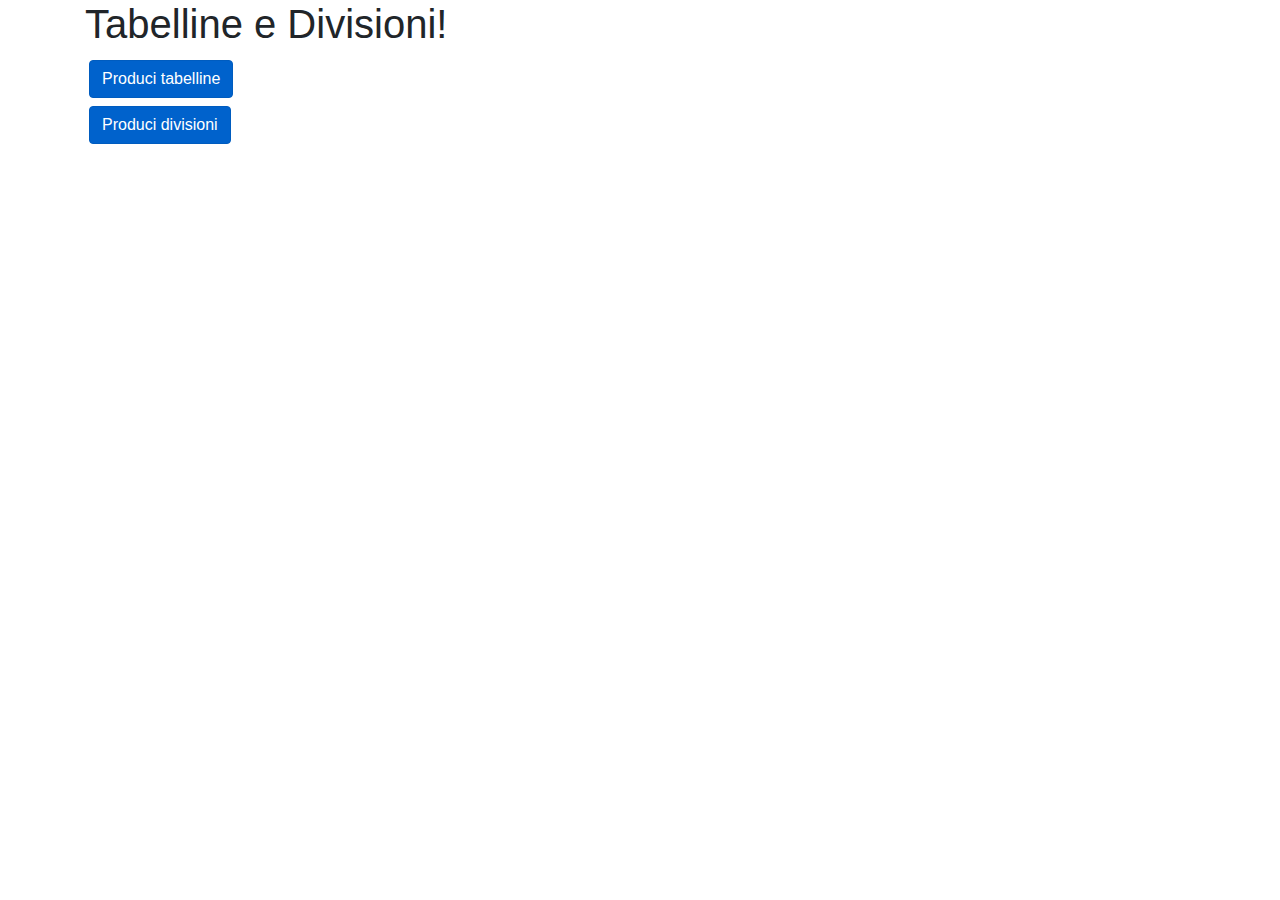
<file: index.html>
<!doctype html>
<html lang="en">
<head>
    <meta charset="utf-8">
    <meta name="viewport" content="width=device-width, initial-scale=1, shrink-to-fit=no">

	<link href="./css/main.css" rel="stylesheet">
    <link rel="stylesheet" href="./css/bootstrap.min.css">

    <title>Tabelline e Divisioni</title>
</head>
<body>


	<div class="container d-print-none">
	    <h1>Tabelline e Divisioni!</h1>

		<div class="row p-1">
			<div class="col">
				<button type="button" class="btn btn-primary active" id="go_tabelline" width="10">Produci tabelline</button>
			</div>
		</div>		
		<div class="row p-1">
			<div class="col">
				<button type="button" class="btn btn-primary active" id="go_divisioni" width="10">Produci divisioni</button>
			</div>
		</div>		
	</div>



    <script src="./js/jquery-3.6.0.min.js"></script>
    <script src="./js/popper.min.js"></script>
    <script src="./js/bootstrap.min.js"></script>

	<script src="./js/app.js"></script>    
  </body>
</html>
</file>
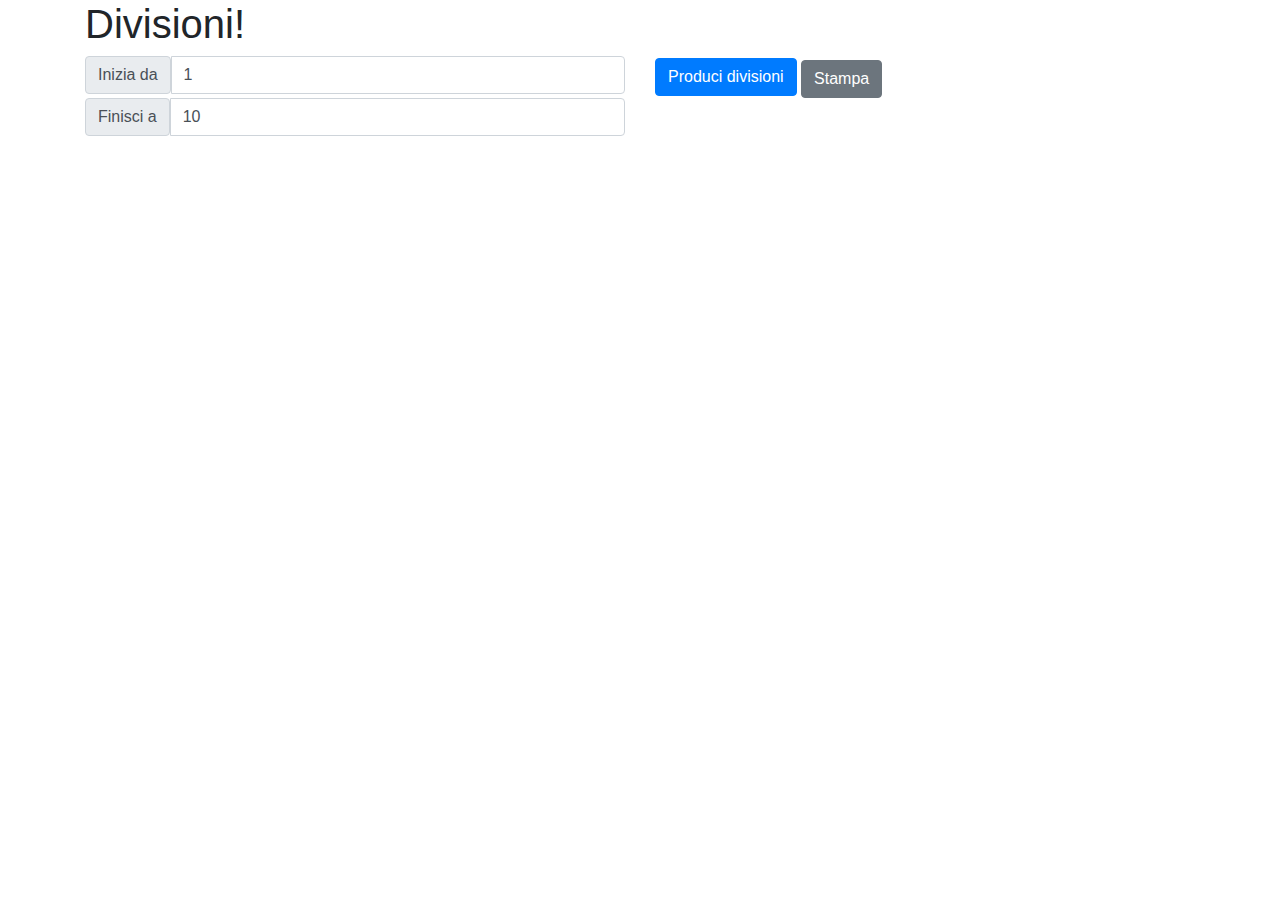
<file: divisioni.html>
<!doctype html>
<html lang="en">
<head>
    <meta charset="utf-8">
    <meta name="viewport" content="width=device-width, initial-scale=1, shrink-to-fit=no">

	<link href="./css/main.css" rel="stylesheet">
    <link rel="stylesheet" href="./css/bootstrap.min.css">

    <title>Divisioni</title>
</head>
<body>


	<div class="container d-print-none">
	    <h1>Divisioni!</h1>

		<div class="row">
			<div class="col">

				<div class="input-group flex-nowrap">
				  <span class="input-group-text" id="addon-wrapping">Inizia da</span>
				  <input id="inizia_da" min="0" value="1" type="number" class="form-control" placeholder="es. 1" aria-label="Inizia da" aria-describedby="addon-wrapping">
				</div>

				<div class="input-group flex-nowrap mt-1">
				  <span class="input-group-text" id="addon-wrapping">Finisci a</span>
				  <input id="finisci_a" min="1" value="10" type="number" class="form-control" placeholder="es. 6" aria-label="Finisci a" aria-describedby="addon-wrapping">
				</div>
			</div>

			<div class="col">
				<button type="button" class="btn btn-primary" id="produci_divisioni">Produci divisioni</button>
				<button type="button" class="btn btn-secondary mt-1" id="stampa">Stampa</button>
			</div>

		</div>		
	</div>

	<div class="container d-print-block">

		<div class="d-flex flex-wrap d-print-block" id="tabelline">


		</div>
	</div>


    <script src="./js/jquery-3.6.0.min.js"></script>
    <script src="./js/popper.min.js"></script>
    <script src="./js/bootstrap.min.js"></script>

	<script src="./js/app.js"></script>    
  </body>
</html>
</file>
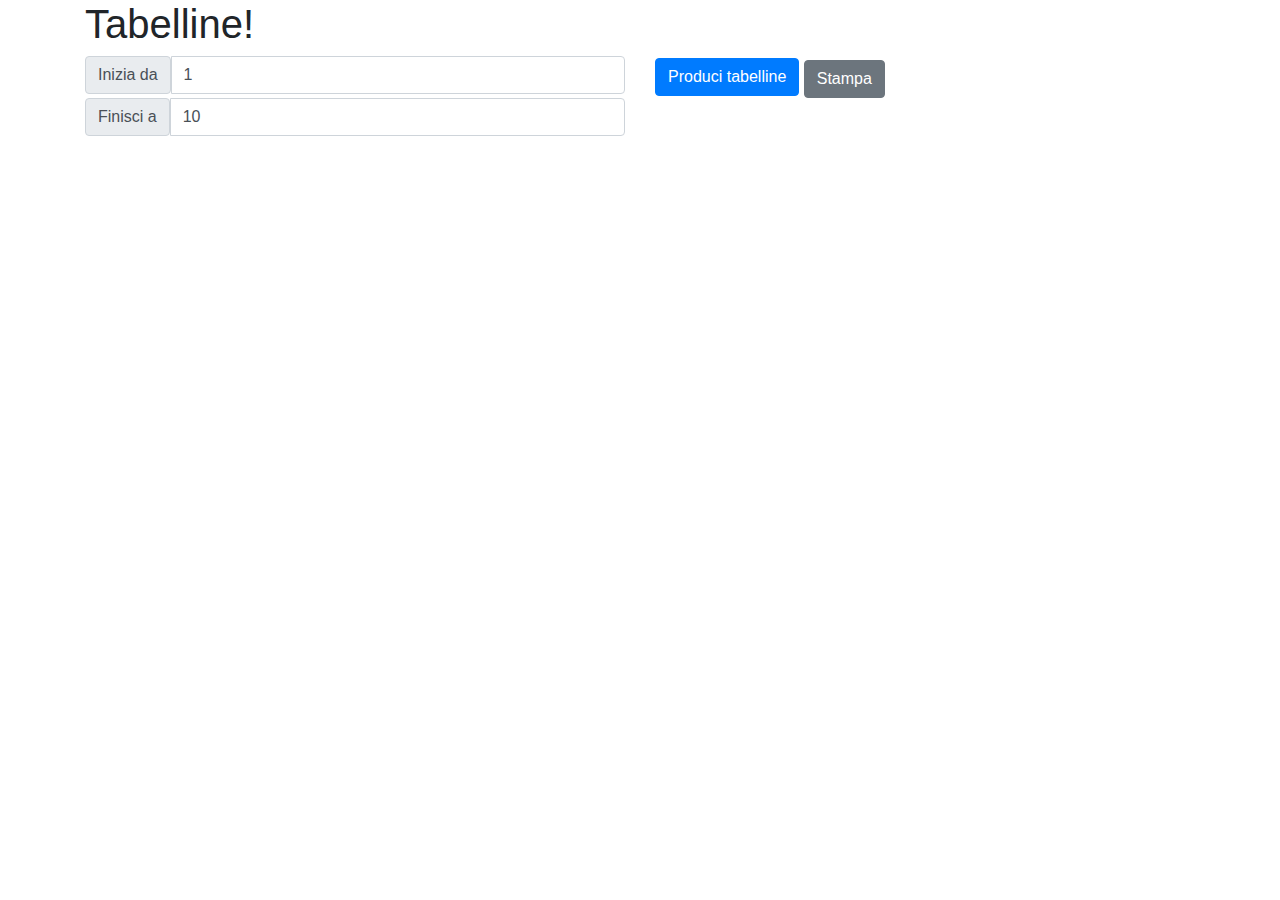
<file: tabelline.html>
<!doctype html>
<html lang="en">
<head>
    <meta charset="utf-8">
    <meta name="viewport" content="width=device-width, initial-scale=1, shrink-to-fit=no">

	<link href="./css/main.css" rel="stylesheet">
    <link rel="stylesheet" href="./css/bootstrap.min.css">

    <title>Tabelline</title>
</head>
<body>


	<div class="container d-print-none">
	    <h1>Tabelline!</h1>

		<div class="row">
			<div class="col">

				<div class="input-group flex-nowrap">
				  <span class="input-group-text" id="addon-wrapping">Inizia da</span>
				  <input id="inizia_da" min="0" value="1" type="number" class="form-control" placeholder="es. 1" aria-label="Inizia da" aria-describedby="addon-wrapping">
				</div>

				<div class="input-group flex-nowrap mt-1">
				  <span class="input-group-text" id="addon-wrapping">Finisci a</span>
				  <input id="finisci_a" min="1" value="10" type="number" class="form-control" placeholder="es. 6" aria-label="Finisci a" aria-describedby="addon-wrapping">
				</div>
			</div>

			<div class="col">
				<button type="button" class="btn btn-primary" id="produci_tabelline">Produci tabelline</button>
				<button type="button" class="btn btn-secondary mt-1" id="stampa">Stampa</button>
			</div>

		</div>		
	</div>

	<div class="container d-print-block">

		<div class="d-flex flex-wrap d-print-block" id="tabelline">


		</div>
	</div>


    <script src="./js/jquery-3.6.0.min.js"></script>
    <script src="./js/popper.min.js"></script>
    <script src="./js/bootstrap.min.js"></script>

	<script src="./js/app.js"></script>    
  </body>
</html>
</file>
<file: css/main.css>
.tabellina {
	width: 9rem;
	margin: 0.25rem;
}

.tabellina .card-body {
	padding: 1.2rem;
}
</file>
